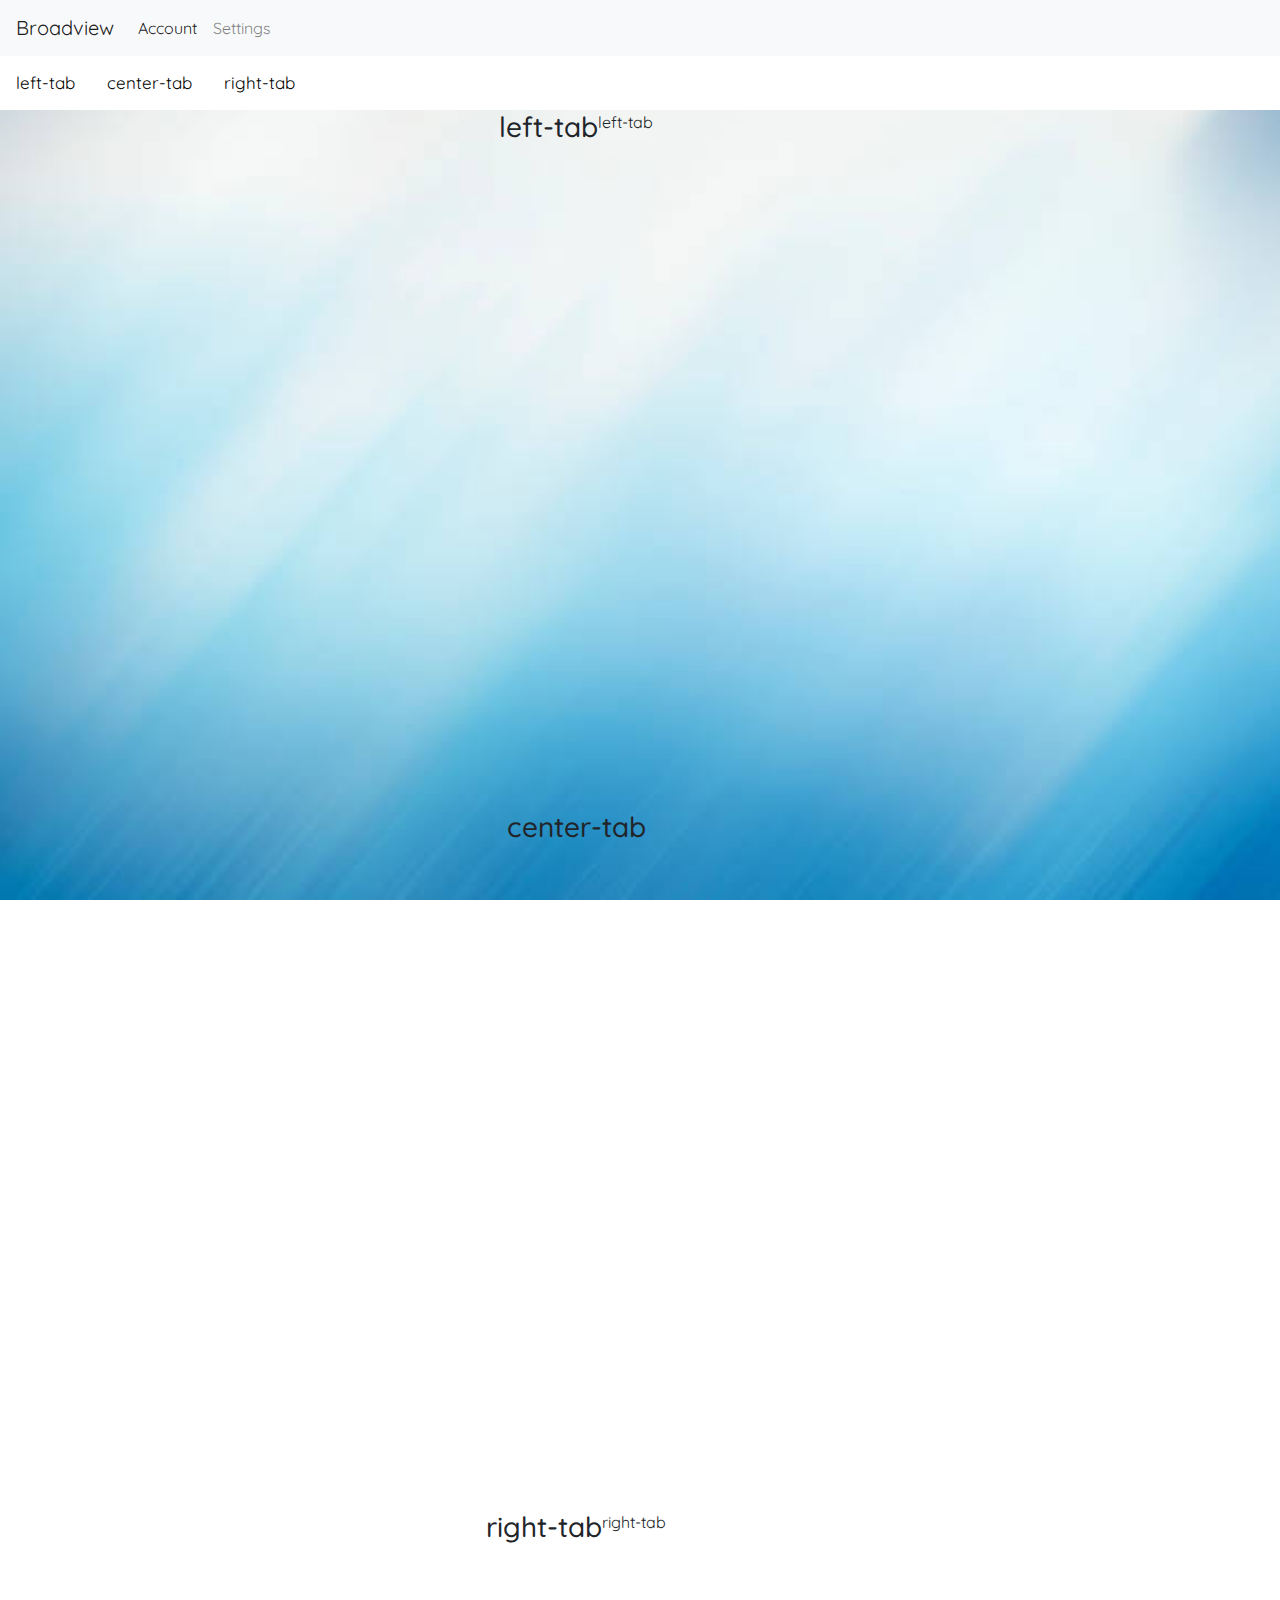
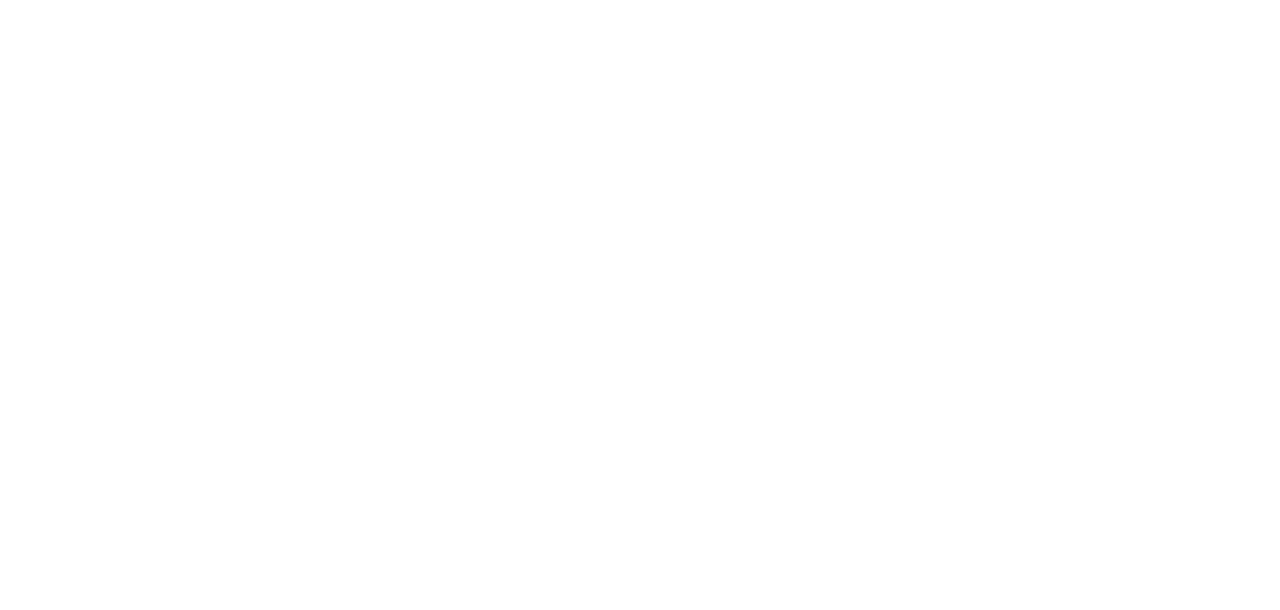
<file: index.html>
<html>
  <head>
    <link rel="stylesheet" href="css/bootstrap.css">
    <link rel="stylesheet" href="index.css">
    <script src="js/bootstrap.min.js"></script>
    <script type="text/javascript" src="index.js"></script>
    <script type="text/javascript"></script>
  </head>
  <body>

<!-- Navbar -->
<nav class="navbar navbar-expand-lg navbar-light bg-light">
  <a class="navbar-brand" href="#">Broadview</a>
  <button class="navbar-toggler" type="button" data-toggle="collapse" data-target="#navbarNav" aria-controls="navbarNav" aria-expanded="false" aria-label="Toggle navigation">
    <span class="navbar-toggler-icon"></span>
  </button>
  <div class="collapse navbar-collapse" id="navbarNav">
    <ul class="navbar-nav">
      <li class="nav-item active">
        <a class="nav-link" href="#">Account<span class="sr-only">(current)</span></a>
      </li>
      <li class="nav-item">
        <a class="nav-link" href="#">Settings</a>
      </li>
    </ul>
  </div>
</nav>
<!-- End of Navbar -->




    <div class="tab">
      <button class="tablinks" onclick="openCity(event, 'left-tab')">left-tab</button>
      <button class="tablinks" onclick="openCity(event, 'center-tab')">center-tab</button>
      <button class="tablinks" onclick="openCity(event, 'right-tab')">right-tab</button>
    </div>

    <div id="left-tab" class="tabcontent">
      <h3>left-tab</h3>
      <p>left-tab</p>
    </div>

    <div id="center-tab" class="tabcontent">
      <h3>center-tab</h3>
      <!-- center tab -->
      <div id="curve_chart" ></div>
      <!-- center tab end -->
    </div>

    <div id="right-tab" class="tabcontent">
      <h3>right-tab</h3>
      <p>right-tab</p>
    </div>



  </body>
</html>
</file>
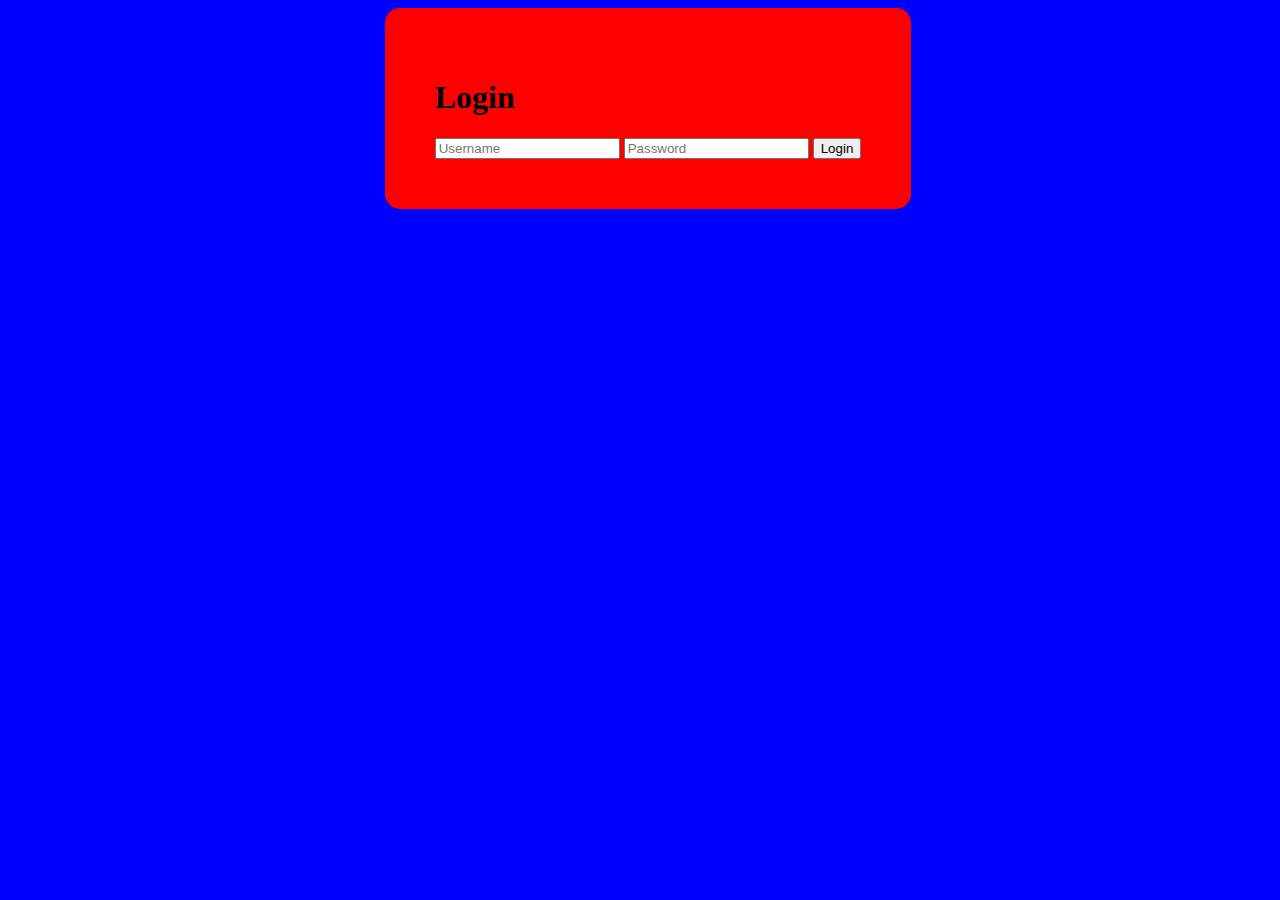
<file: login.html>
<!DOCTYPE html>
<html lang="en" dir="ltr">
  <head>
    <link rel="stylesheet" href="login.css">
    <meta charset="utf-8">
    <title>Broadview</title>
  </head>
  <body>
<div id="login">
  <h1> Login </h1>
  <div>
    <form class="" action="index.html" method="post">
      <input type="text" name="username" placeholder="Username" required>
      <input type="text" name="password" placeholder="Password" required>
      <input type="submit" value="Login" >
    </form>
  </div>
</div>
  </body>
</html>
</file>
<file: index.css>
@import url(http://fonts.googleapis.com/css?family=Quicksand:400,300,500,700,800);
@import url('https://fonts.googleapis.com/css?family=Quicksand&display=swap');

body {
  font-family: 'Quicksand', sans-serif;
  background-image: url("images/blue-sunshine.jpg");
  /* Create the parallax scrolling effect */
  background-attachment: fixed;
  background-position: center;
  background-repeat: repeat;
  background-size: cover;
}
#right{
  display: flex;
  justify-content: flex-end;
}
#left{
  display: flex;
  justify-content: flex-end;
}
.endTabs button{
  background-color: #4CAF50; /* Green */
  border: none;
  color: white;
  padding: 16px 32px;
  text-align: center;
  font-size: 16px;
  margin: 4px 2px;
  opacity: 0.6;
  transition: 0.5s;
}
.endtabs button:hover{
  opacity: 1;
}
.left-arrow{
  height: 10%;
  width:10%;
}
.main{
  display: flex;
  justify-content: flex-start;
}
.settings{
  height: 30px;
  width: 30px;
  margin-left: 20px;
}
img:hover{
  background-color: green;
  opacity: 1;
  transition: 0.4s;
}

#center{
  display: flex;
  justify-content: center;
}
#right{
  display: flex;
  justify-content: flex-end;
}
#present_chart {
  display: flex;
  justify-content: center;
  align-items: center;
  height: 700px;
  width: 400px;
  margin-top: 10%;

}
#hindsight_chart{
  display: flex;
  justify-content: center;
  align-items: center;
}
#foresight_chart{
  display: flex;
  justify-content: center;
  align-items: center;
}

/* Style the tab */
.tab {
  overflow: hidden;
  border: 0px solid black;
  background-color: white;
}

/* Style the buttons inside the tab */
.tab button {
  background-color: inherit;
  float: left;
  border: none;
  outline: none;
  cursor: pointer;
  padding: 14px 16px;
  transition: 0.4s;
  font-size: 17px;
}

/* Change background color of buttons on hover */
.tab button:hover {
  background-color: #ddd;
}

/* Create an active/current tablink class */
.tab button.active {
  background-color: #ccc;
}

/* Style the tab content */
.tabcontent {
  border: 0px solid #ccc;
  height:700px;
  display: flex;
  justify-content: center;
  width:90%;
}
</file>
<file: login.css>
body{
  background-color: blue;
  display: flex;
  justify-content: center;
  align-items: center;
  height: 100%;
  width: 100%;
}
#login{
  padding: 50px 50px 50px 50px;
  background-color: red;
  border-radius: 15px;
}
</file>
